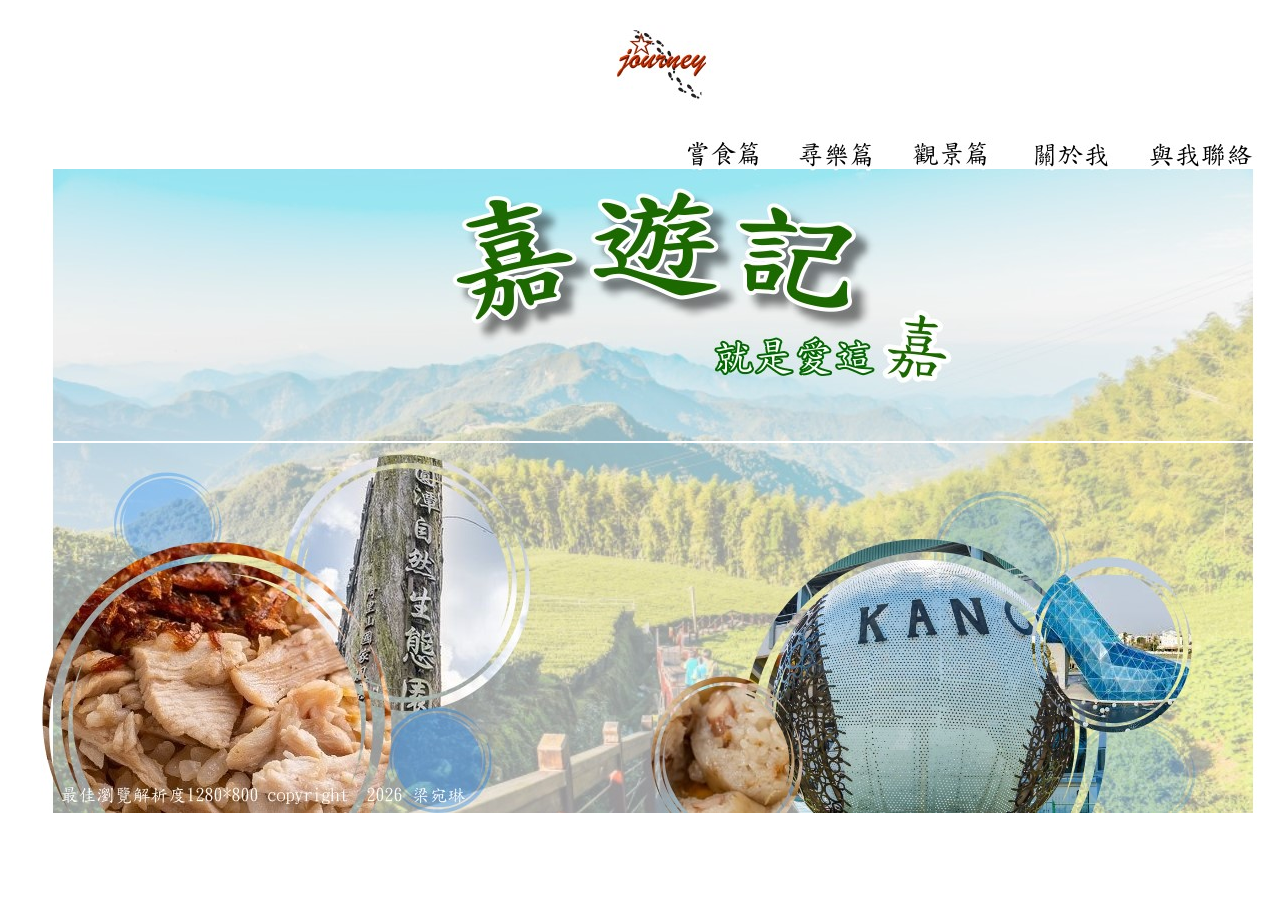
<file: index.html>
<!DOCTYPE html PUBLIC "-//W3C//DTD XHTML 1.0 Transitional//EN" "http://www.w3.org/TR/xhtml1/DTD/xhtml1-transitional.dtd">
<html xmlns="http://www.w3.org/1999/xhtml">
<head>
<meta http-equiv="Content-Type" content="text/html; charset=utf-8" />
<title>嘉遊記</title>
</head>

<body>
<table width="200" border="0" align="center" cellspacing="0">
  <tr>
    <td><img src="images/318008 (1)_1.jpg" width="1280" height="158" usemap="#Map" border="0" /></td>
  </tr>
</table>
<table width="200" border="0" align="center" cellspacing="0">
  <tr> </tr>
  <tr>
    <td><img src="images/318008 (1)_2.jpg" width="1280" height="272" /></td>
  </tr>
  <tr>
    <td><img src="images/318008 (1)_3.jpg" width="1280" height="370" /></td>
  </tr>
</table>                                    

<map name="Map" id="Map">
  <area shape="rect" coords="675,123,764,161" href="main.html" />
  <area shape="rect" coords="779,123,876,161" href="two.html" />
  <area shape="rect" coords="898,123,989,160" href="three.html" />
  <area shape="rect" coords="1008,122,1117,159" href="aboutme.html" />
  <area shape="rect" coords="1132,123,1254,158" href="contact.html" />
</map>
</body>
</html>
</file>
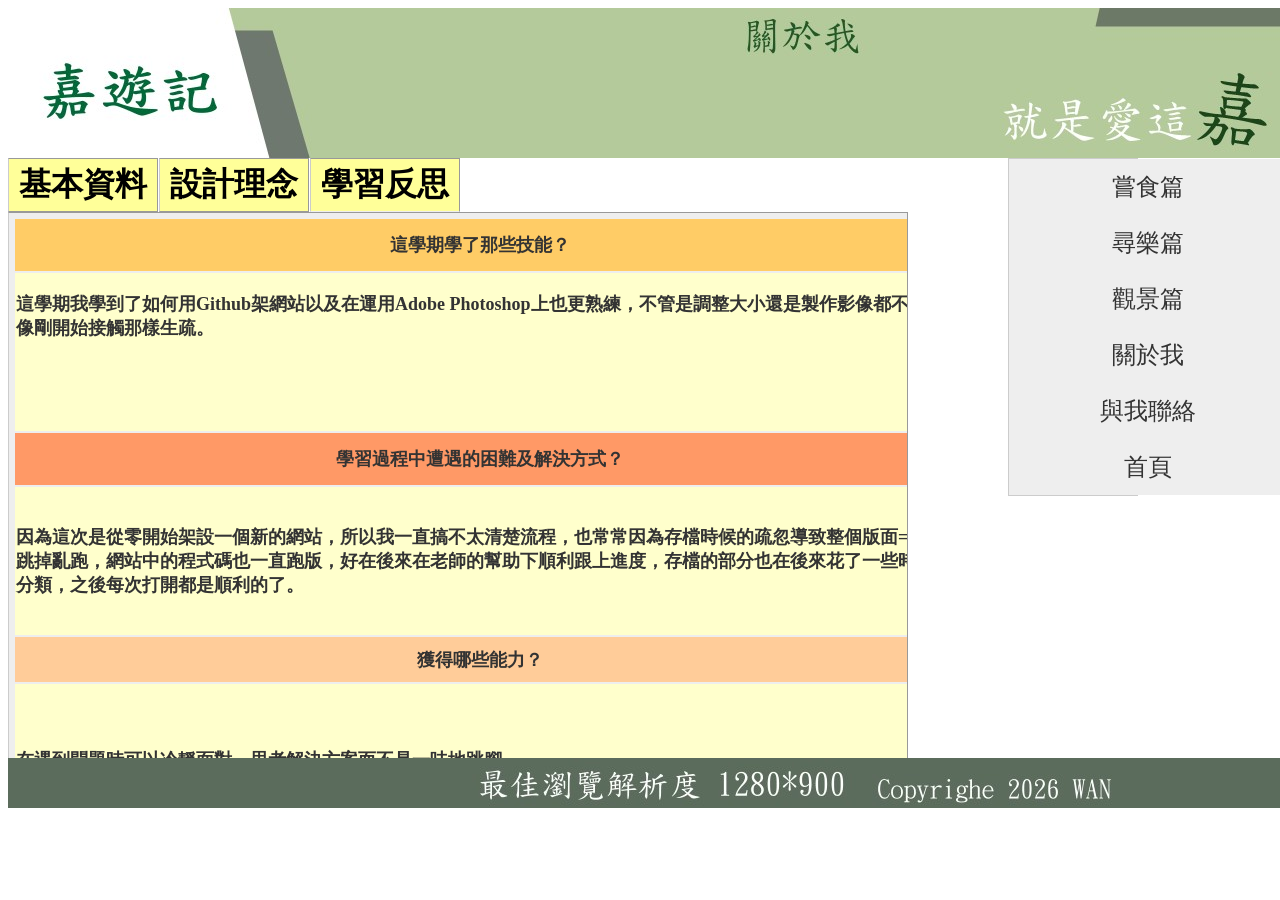
<file: aboutme.html>
<!DOCTYPE html PUBLIC "-//W3C//DTD XHTML 1.0 Transitional//EN" "http://www.w3.org/TR/xhtml1/DTD/xhtml1-transitional.dtd">
<html xmlns="http://www.w3.org/1999/xhtml">
<head>
<meta http-equiv="Content-Type" content="text/html; charset=utf-8" />
<title>嘉遊記</title>
<style type="text/css">
#container {
	height: 800px;
	width: 1280px;
	margin-right: auto;
	margin-left: auto;
}
#header {
	height: 150px;
	width: 1280px;
}
#article {
	float: left;
	height: 600px;
	width: 1000px;
}
#article {
	float: left;
	height: 600px;
	width: 1000px;
	overflow: auto;
}
#item {
	float: right;
	height: 600px;
	width: 280px;
}
#footer {
	height: 50px;
	width: 1280px;
}
#footer {
	float: left;
	height: 50px;
	width: 1280px;
}
#container #article table {
	color: #FFF;
}
#container #article table tr td {
	color: #333;
	font-size: 18px;
	font-weight: bold;
}
#container #article table tr td p {
	font-weight: bold;
}
</style>
<link href="SpryAssets/SpryMenuBarVertical.css" rel="stylesheet" type="text/css" />
<link href="SpryAssets/SpryTabbedPanels.css" rel="stylesheet" type="text/css" />
<script src="SpryAssets/SpryMenuBar.js" type="text/javascript"></script>
<script src="SpryAssets/SpryTabbedPanels.js" type="text/javascript"></script>
</head>

<body>
<div id="container">
  <div id="header"><img src="images/BANNER-4.jpg" width="1280" height="150" /></div>
  <div id="article">
    <div id="TabbedPanels1" class="TabbedPanels">
      <ul class="TabbedPanelsTabGroup">
        <li class="TabbedPanelsTab" tabindex="0">        基本資料</li>
        <li class="TabbedPanelsTab" tabindex="0">設計理念</li>
        <li class="TabbedPanelsTab" tabindex="0">學習反思</li>
      </ul>
      <div class="TabbedPanelsContentGroup">
        <div class="TabbedPanelsContent">
          <table width="939" height="631" border="0">
            <tr>
              <td width="568" rowspan="4" bgcolor="#FFFFCC"><img src="images/57.jpg" width="300" height="366" alt="57" /></td>
              <td width="361" height="59" align="center" bgcolor="#FFCC66">個人資料</td>
            </tr>
            <tr>
              <td height="259" bgcolor="#FFFFCC"><p><strong>姓名：梁宛琳</strong><strong> </strong><br />
                <strong>性別：女</strong><strong> </strong><br />
                <strong>就讀學校：國立華南高商</strong><strong> </strong><br />
                <strong>科別：資料處理</strong><strong> </strong><br />
                <strong>電話：</strong><strong>0985----471</strong><br />
              <strong>E-Mail</strong><strong>：</strong><strong>11318008@gm.hnvs.cy.edu.tw</strong></p></td>
            </tr>
            <tr>
              <td height="48" align="center" bgcolor="#FFCC99">經歷</td>
            </tr>
            <tr>
              <td height="248" bgcolor="#FFFFCC"><p><strong>高一：</strong><br />
                  <strong>輔導股長</strong><strong> </strong><br />
                  <strong>數學小老師</strong><strong> </strong><br />
                  <strong>藝術小老師</strong><strong> </strong><br />
                  <strong>國文小老師</strong><strong> </strong><br />
                  <strong>高二：</strong><strong> </strong><br />
                  <strong>衛生股長</strong><strong> </strong><br />
                  <strong>多媒體小老師</strong><strong> </strong><br />
              <strong>攝影社社長</strong><strong> </strong></p></td>
            </tr>
          </table>
        </div>
        <table width="926" height="358" border="0">
          <tr>
            <td width="920" height="51" align="center" bgcolor="#FFCC66">理念</td>
          </tr>
          <tr>
            <td height="301" bgcolor="#FFFFCC"><p>我的設計理念是來自於我的記憶，因為自己就是嘉義人，因此透過網頁設計的選修課程來介紹自己的家鄉。 </p>
            <p>在美食、景點、遊樂三個方向下手，介紹我這個在地人所推薦的景物，從嘉義必吃的雞肉飯，再到棒球的發源地嘉義市立棒球場，以及嘉義獨有的阿里山景點，每一樁一件都是我自己感興趣的。 </p>
            <p>希望藉著這份網站能夠讓更多人瞭解嘉義的特色、文化，從而來這旅遊一趟。</p></td>
          </tr>
        </table>
        <div class="TabbedPanelsContent">
          <table width="934" height="594" border="0">
            <tr>
              <td width="928" height="50" align="center" bgcolor="#FFCC66">這學期學了那些技能？</td>
            </tr>
            <tr>
              <td height="142" bgcolor="#FFFFCC"><p>這學期我學到了如何用Github架網站以及在運用Adobe Photoshop上也更熟練，不管是調整大小還是製作影像都不再像剛開始接觸那樣生疏。 </p><h1>&nbsp;</h1></td>
            </tr>
            <tr>
              <td height="50" align="center" bgcolor="#FF9966">學習過程中遭遇的困難及解決方式？</td>
            </tr>
            <tr>
              <td height="146" bgcolor="#FFFFCC">因為這次是從零開始架設一個新的網站，所以我一直搞不太清楚流程，也常常因為存檔時候的疏忽導致整個版面=都跳掉亂跑，網站中的程式碼也一直跑版，好在後來在老師的幫助下順利跟上進度，存檔的部分也在後來花了一些時間分類，之後每次打開都是順利的了。</td>
            </tr>
            <tr>
              <td height="43" align="center" bgcolor="#FFCC99">獲得哪些能力？</td>
            </tr>
            <tr>
              <td height="149" bgcolor="#FFFFCC">在遇到問題時可以冷靜面對，思考解決方案而不是一味地跳腳。</td>
            </tr>
          </table>
        </div>
      </div>
    </div>
  </div>
  <div id="item">
  <ul id="MenuBar1" class="MenuBarVertical">
      <li><a href="main.html">嘗食篇</a></li>
<li><a href="two.html">尋樂篇</a></li>
      <li><a href="three.html">觀景篇</a>      </li>
      <li><a href="aboutme.html">關於我</a></li>
      <li><a href="contact.html">與我聯絡</a></li>
      <li><a href="index.html">首頁</a></li>
    </ul>
  </div>
  <div id="footer"><img src="images/FOOTER.jpg" width="1280" height="50" /></div>
</div>
<script type="text/javascript">
var MenuBar1 = new Spry.Widget.MenuBar("MenuBar1", {imgRight:"SpryAssets/SpryMenuBarRightHover.gif"});
var TabbedPanels1 = new Spry.Widget.TabbedPanels("TabbedPanels1", {defaultTab:2});
</script>
</body>
</html>
</file>
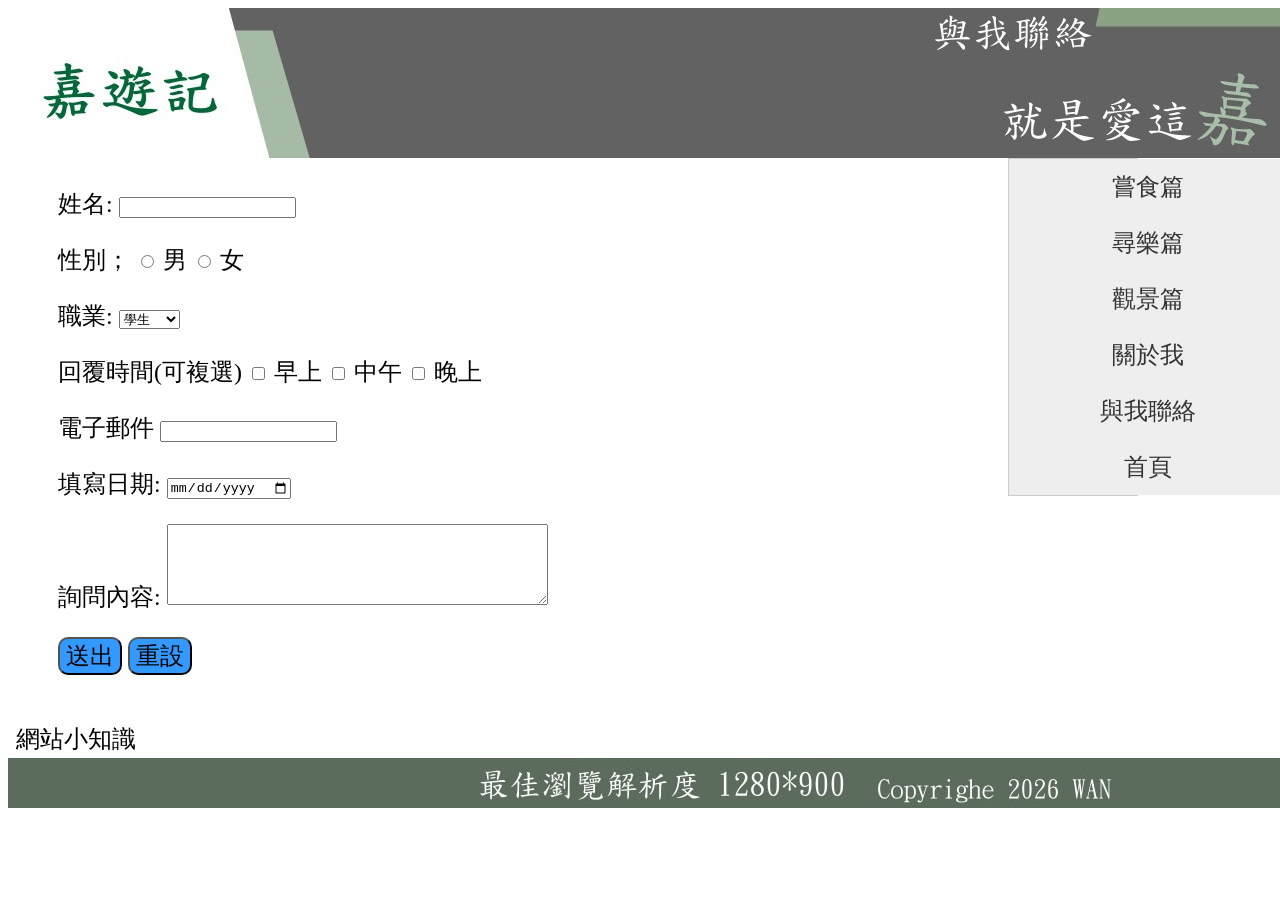
<file: contact.html>
<!DOCTYPE html PUBLIC "-//W3C//DTD XHTML 1.0 Transitional//EN" "http://www.w3.org/TR/xhtml1/DTD/xhtml1-transitional.dtd">
<html xmlns="http://www.w3.org/1999/xhtml">
<head>
<meta http-equiv="Content-Type" content="text/html; charset=utf-8" />
<title>嘉遊記</title>
<style type="text/css">
#container {
	height: 800px;
	width: 1280px;
	margin-right: auto;
	margin-left: auto;
}
#header {
	height: 150px;
	width: 1280px;
}
#article {
	float: left;
	height: 600px;
	width: 1000px;
}
#article {
	float: left;
	height: 600px;
	width: 1000px;
	overflow: auto;
}
#item {
	float: right;
	height: 600px;
	width: 280px;
}
#footer {
	height: 50px;
	width: 1280px;
}
#footer {
	float: left;
	height: 50px;
	width: 1280px;
}
.form1{
	border-radius:5;
	font-size:24px;
	margin-top:30px;
	margin-left:50px;
	}
 

.button{
	border-radius:10px;
	font-size:24px;
	background-color:#39F;
}
</style>
<link href="SpryAssets/SpryMenuBarVertical.css" rel="stylesheet" type="text/css" />
<script src="SpryAssets/SpryMenuBar.js" type="text/javascript"></script>
</head>

<body>
<div id="container">
  <div id="header"><img src="images/BANNER-5.jpg" width="1280" height="150" /></div>
  <div id="article">
    <form id="form1" name="form1" method="post" action="" class="form1">
      <p>姓名:
        <label for="textfield"></label>
        <input type="text" name="name" id="textfield" />
      </p>
      <p>性別；
        <input type="radio" name="Man" id="radio" value="radio" />
        男
        <label for="Man"></label>
        <input type="radio" name="Woman" id="radio2" value="radio2" />
        <label for="Woman"></label>
      女</p>
      <p>職業:
        <label for="career"></label>
        <select name="career" id="career">
          <option selected="selected">學生</option>
          <option>商業</option>
          <option>工業</option>
          <option>服務業</option>
          <option>軍公教</option>
        </select>
      </p>
      <p>回覆時間(可複選)
        <input type="checkbox" name="time1" id="time1" />
        <label for="time1"></label>
      早上
      <input type="checkbox" name="time2" id="time2" />
      <label for="time2"></label>
      中午
      <input type="checkbox" name="time3" id="time3" />
      <label for="time3"></label>
      晚上</p>
      <p>電子郵件
  <label for="E-mail"></label>
        <input type="text" name="E-mail" id="E-mail" />
      </p>
      <p>填寫日期:
        <label for="dt"></label>
        <input type="date" name="dt" id="dt" />
      </p>
      <p>詢問內容:
        <label for="textfield2"></label>
        <label for="question"></label>
        <textarea name="question" id="question" cols="45" rows="5"></textarea>
      </p>
      <p>
        <input type="submit" name="button" id="button" value="送出" class="button" />
        <input type="reset" name="button2" id="button2" value="重設" class="button" />
        <br />
      </p>
    </form>
    <iframe src="test.html" width="900" height="400" frameborder="0" scrolling="no"></iframe>
  </div>
  <div id="item">
    <ul id="MenuBar1" class="MenuBarVertical">
      <li><a href="main.html">嘗食篇</a></li>
<li><a href="two.html">尋樂篇</a></li>
      <li><a href="three.html">觀景篇</a>      </li>
      <li><a href="aboutme.html">關於我</a></li>
      <li><a href="contact.html">與我聯絡</a></li>
       <li><a href="index.html">首頁</a></li>
    </ul>
  </div>
  <div id="footer"><img src="images/FOOTER.jpg" width="1280" height="50" /></div>
</div>
<script type="text/javascript">
var MenuBar1 = new Spry.Widget.MenuBar("MenuBar1", {imgRight:"SpryAssets/SpryMenuBarRightHover.gif"});
</script>
</body>
</html>
</file>
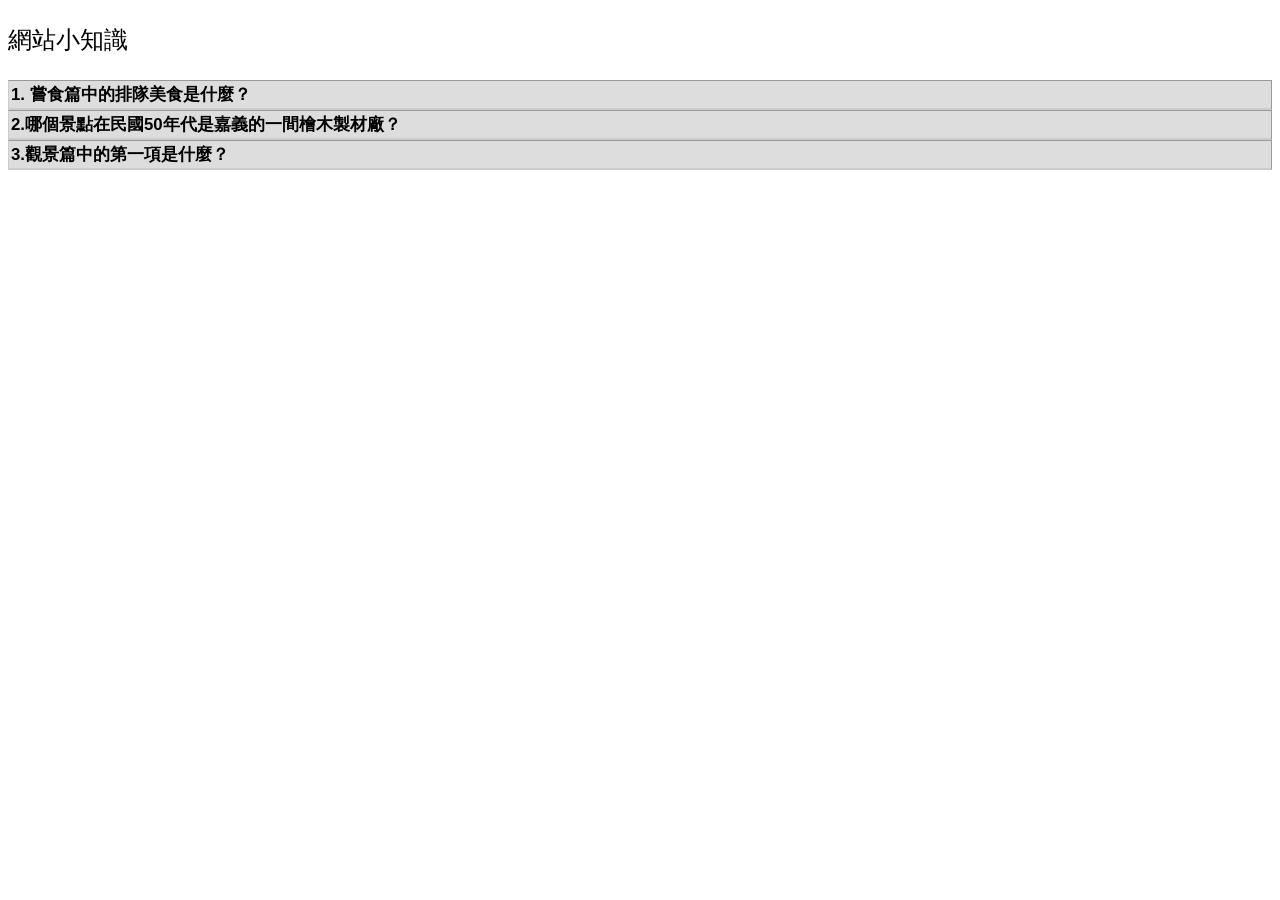
<file: test.html>
<!DOCTYPE html PUBLIC "-//W3C//DTD XHTML 1.0 Transitional//EN" "http://www.w3.org/TR/xhtml1/DTD/xhtml1-transitional.dtd">
<html xmlns="http://www.w3.org/1999/xhtml">
<head>
<meta http-equiv="Content-Type" content="text/html; charset=utf-8" />
<title>無標題文件</title>
<script src="SpryAssets/SpryCollapsiblePanel.js" type="text/javascript"></script>
<link href="SpryAssets/SpryCollapsiblePanel.css" rel="stylesheet" type="text/css" />
<style type="text/css">
body,td,th {
	font-size: 24px;
}
</style>
</head>

<body>
<p>網站小知識</p>
<div id="CollapsiblePanel1" class="CollapsiblePanel">
  <div class="CollapsiblePanelTab" tabindex="0">1. 嘗食篇中的排隊美食是什麼？</div>
  <div class="CollapsiblePanelContent">雞肉飯</div>
</div>
<div id="CollapsiblePanel2" class="CollapsiblePanel">
  <div class="CollapsiblePanelTab" tabindex="0">2.哪個景點在民國50年代是嘉義的一間檜木製材廠？</div>
  <div class="CollapsiblePanelContent">愛木村</div>
</div>
<div id="CollapsiblePanel3" class="CollapsiblePanel">
  <div class="CollapsiblePanelTab" tabindex="0">3.觀景篇中的第一項是什麼？</div>
  <div class="CollapsiblePanelContent">嘉義市立棒球場</div>
</div>
<script type="text/javascript">
var CollapsiblePanel1 = new Spry.Widget.CollapsiblePanel("CollapsiblePanel1", {contentIsOpen:false});
var CollapsiblePanel2 = new Spry.Widget.CollapsiblePanel("CollapsiblePanel2", {contentIsOpen:false});
var CollapsiblePanel3 = new Spry.Widget.CollapsiblePanel("CollapsiblePanel3", {contentIsOpen:false});
</script>
</body>
</html>
</file>
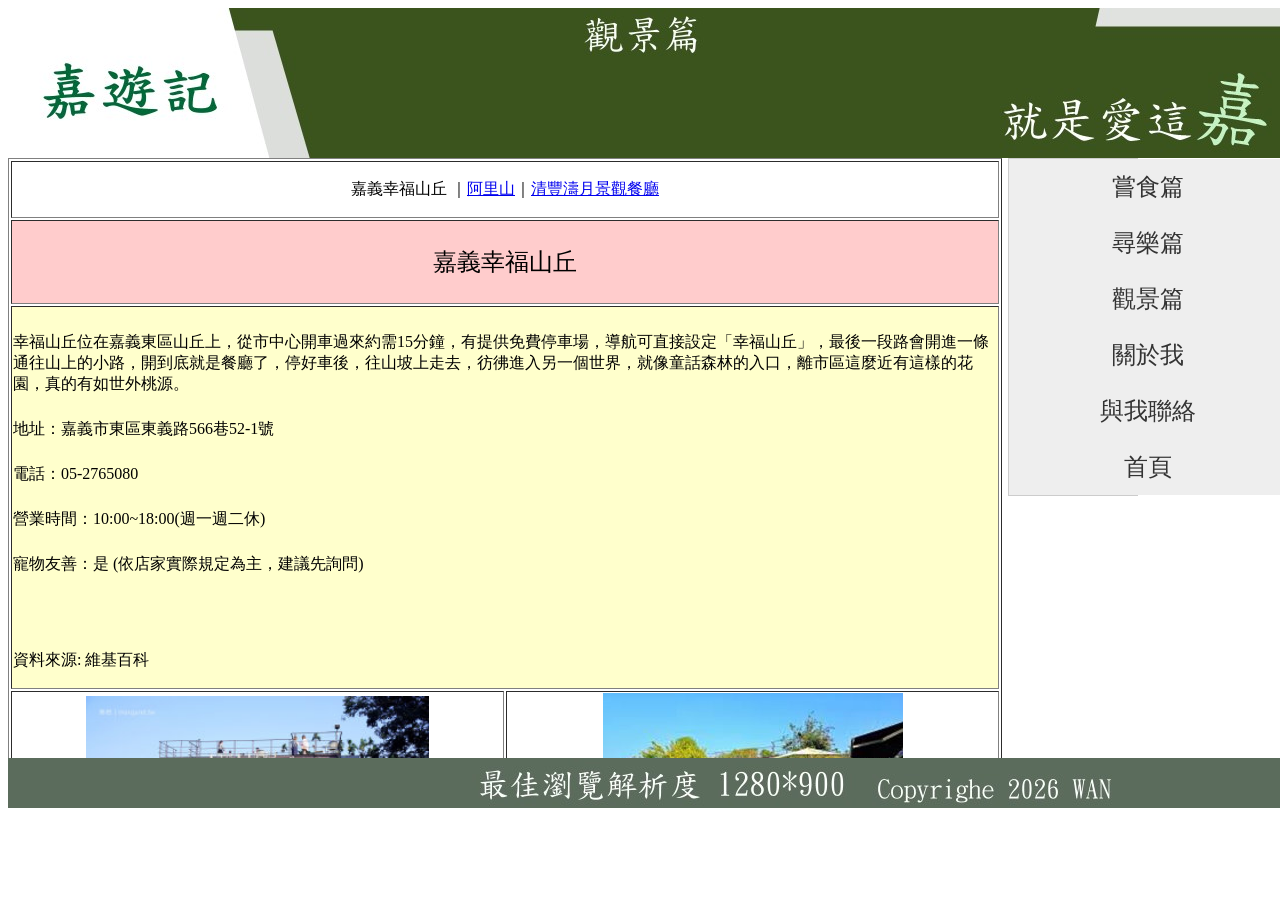
<file: three.html>
<!DOCTYPE html PUBLIC "-//W3C//DTD XHTML 1.0 Transitional//EN" "http://www.w3.org/TR/xhtml1/DTD/xhtml1-transitional.dtd">
<html xmlns="http://www.w3.org/1999/xhtml">
<head>
<meta http-equiv="Content-Type" content="text/html; charset=utf-8" />
<title>嘉遊記</title>
<style type="text/css">
#container {
	height: 800px;
	width: 1280px;
	margin-right: auto;
	margin-left: auto;
}
#header {
	height: 150px;
	width: 1280px;
}
#article {
	float: left;
	height: 600px;
	width: 1000px;
}
#article {
	float: left;
	height: 600px;
	width: 1000px;
	overflow: auto;
}
#item {
	float: right;
	height: 600px;
	width: 280px;
}
#footer {
	height: 50px;
	width: 1280px;
}
#footer {
	float: left;
	height: 50px;
	width: 1280px;
}
.apple {
	font-size: 36px;
}
.apple {
	font-size: 24px;
}
.apple {
	font-size: 24px;
	color: #FFC;
}
.EGG {
	font-size: 16px;
}
.EGG {
	font-size: 16px;
}
.EGG {
	font-size: 18px;
}
#container #article table tr td .apple .apple .EGG .EGG {
	font-size: 16px;
}
#container #article table tr td .apple .EGG .apple .EGG {
	font-size: 16px;
}
#container #article table tr td .apple .EGG .EGG .apple {
	font-size: 14px;
}
#container #article table tr td .apple .EGG .EGG .apple {
	font-size: 16px;
}
#container #article table tr td .EGG {
	font-size: 18px;
}
.apple {
	color: #000;
}
</style>
<link href="SpryAssets/SpryMenuBarVertical.css" rel="stylesheet" type="text/css" />
<script src="SpryAssets/SpryMenuBar.js" type="text/javascript"></script>
<script src="SpryAssets/SpryEffects.js" type="text/javascript"></script>
<script type="text/javascript">
function MM_openBrWindow(theURL,winName,features) { //v2.0
  window.open(theURL,winName,features);
}
function MM_effectAppearFade(targetElement, duration, from, to, toggle)
{
	Spry.Effect.DoFade(targetElement, {duration: duration, from: from, to: to, toggle: toggle});
}
</script>
</head>

<body>
<div id="container">
  <div id="header"><img src="images/BANNER-3.jpg" width="1280" height="150" /></div>
  <div id="article">
    <table width="994" height="794" border="1">
      <tr>
        <td height="36" colspan="2" align="center" valign="middle"><p><a name="top" id="top"></a>嘉義幸福山丘 ｜<a href="@A01">阿里山</a>｜<a href="#A02">清豐濤月景觀餐廳</a></p></td>
      </tr>
      <tr>
        <td colspan="2" align="center" bgcolor="#FFCCCC"><p class="apple">嘉義幸福山丘 </p></td>
      </tr>
      <tr>
        <td colspan="2" bgcolor="#FFFFCC"><p class="apple"><span class="apple"> <span class="EGG"><span class="EGG">幸福山丘位在嘉義東區山丘上，從市中心開車過來約需15分鐘，有提供免費停車場，導航可直接設定「幸福山丘」，最後一段路會開進一條通往山上的小路，開到底就是餐廳了，停好車後，往山坡上走去，彷彿進入另一個世界，就像童話森林的入口，離市區這麼近有這樣的花園，真的有如世外桃源。 </span></span></span></p>
          <p class="apple"><span class="EGG"><span class="apple"><span class="EGG">地址：嘉義市東區東義路566巷52-1號 </span></span></span></p>
          <p class="apple"><span class="EGG"><span class="EGG"><span class="apple">電話：05-2765080</span></span></span></p>
          <p class="apple"><span class="EGG"><span class="EGG"><span class="apple">營業時間：10:00~18:00(週一週二休)</span></span></span></p>
        <p class="apple"><span class="EGG"><span class="EGG"><span class="apple">寵物友善：是 (依店家實際規定為主，建議先詢問)</span></span></span></p>
        <p class="apple">&nbsp;</p>
        <p>資料來源: 維基百科 </p></td>
      </tr>
      <tr>
        <td width="489" align="center" onfocus="MM_openBrWindow('images/幸福1S5(1).jpg','','')"><img src="images/幸福1S5(1).jpg" alt="2222" width="343" height="220" onclick="MM_openBrWindow('images/nEO_IMG_DSC05780-5.jpg','','width=800,height=600');MM_effectAppearFade(this, 1000, 50, 100, false)" /></td>
        <td width="489" align="center"><img src="images/幸福2S(1).jpg" alt="222222" width="300" height="225" onclick="MM_openBrWindow('images/幸福2Bjpg.jpg','','width=800,height=600');MM_effectAppearFade(this, 1000, 50, 100, false)" /></td>
      </tr>
      <tr>
        <td colspan="2" align="center" bgcolor="#CCFFFF"><p class="apple"><a name="A01" id="A01"></a>阿里山 </p></td>
      </tr>
      <tr>
        <td colspan="2" bgcolor="#CCCCFF"><p class="EGG">阿里山國家風景區是由交通部觀光署規劃與管理的一座國家級風景特定區，位於臺灣嘉義縣東部，2001年成立，面積達41,520公頃，其範圍涵蓋阿里山鄉以及附近的番路鄉、竹崎鄉和梅山鄉一帶的各知名風景區，依地理人文特色可將其區分為「阿里山公路沿線」、「西北廊道地區」及「鄒族文化部落」等三大遊憩系統，其中由林業及自然保育署經營管理的阿里山國家森林遊樂區為其核心旅遊景點。阿里山實際上並不是一座山的名稱，而是特定範圍的統稱。地理上屬於阿里山山脈主山脈的一個區域，東鄰玉山山脈，北接雪山山脈。 </p>
          <p class="EGG">&nbsp;</p>
        <p>資料來源: 維基百科 </p></td>
      </tr>
      <tr>
        <td align="center"><img src="images/阿1S(1).jpg" alt="212413" width="300" height="169" onclick="MM_effectAppearFade(this, 1000, 50, 100, false);MM_openBrWindow('images/阿1B.jpg','','width=800,height=600')" /></td>
        <td align="center"><img src="images/阿里山S.jfif.jpg" alt="44242" width="299" height="173" onclick="MM_effectAppearFade(this, 1000, 50, 100, false);MM_openBrWindow('images/阿里山.jfif.jpg','','width=800,height=600')" /></td>
      </tr>
      <tr>
        <td colspan="2" align="center" bgcolor="#FFFFCC"><p class="apple"><a name="A02" id="A02"></a>清豐濤月景觀餐廳 </p></td>
      </tr>
      <tr>
        <td colspan="2" bgcolor="#FFCCFF"><p class="EGG">位於嘉義仁義潭至高點的「清豐濤月景觀餐廳」，擁有千坪庭院景觀，是俯覽仁義潭悠美風光最佳選擇。源自一個七年級女生的夢想，從國立高雄餐旅學校的畢業後，放棄五星級餐廳的高薪，回到嘉義把一片山林變成美食天地，打造從無到有的特色景觀餐廳。園區寬廣，分別有清豐與濤月兩館提供特色餐飲，清豐濤月把對美食的熱愛，用專業與對待家人的方式呈現給來的每位朋友。從火鍋系列到家傳飄香煲系列，還推出漢方御品砂鍋系列，日式田園板燒、日式和風壽喜燒，套餐均附白飯、飲料、甜點、酵素。深受老饕、愛養生與蔬食素食朋友的喜愛。 </p>
          <p class="EGG">地點：嘉義縣番路鄉內甕村凸湖5-3號（鄰近仁義潭水庫，位於至高點）。 <br />
        營業時間：11:00 - 21:00（每週二公休，供餐至 20:00）。預約與低消</p>
        <p class="EGG">&nbsp;</p>
        <p>資料來源 :維基百科<a href="#top"> top</a></p></td>
      </tr>
      <tr>
        <td height="69" align="center"><img src="images/龍1 -S_1.jpg" alt="44254254" width="349" height="178" onclick="MM_effectAppearFade(this, 1000, 50, 100, false);MM_openBrWindow('images/龍1 -_1.jpg','','width=800,height=600')" /></td>
        <td align="center"><img src="images/龍2S.jpg" alt="552" width="311" height="202" onclick="MM_effectAppearFade(this, 1000, 50, 100, false);MM_openBrWindow('images/龍2.jpg','','width=800,height=600')" /></td>
      </tr>
    </table>
  </div>
  <div id="item">
    <ul id="MenuBar1" class="MenuBarVertical">
      <li><a href="main.html">嘗食篇</a></li>
<li><a href="two.html">尋樂篇</a></li>
      <li><a href="three.html">觀景篇</a>      </li>
      <li><a href="aboutme.html">關於我</a></li>
      <li><a href="contact.html">與我聯絡</a></li>
      <li><a href="index.html">首頁</a></li>
  </ul></div>
  <div id="footer"><img src="images/FOOTER.jpg" width="1280" height="50" /></div>
</div>
<script type="text/javascript">
var MenuBar1 = new Spry.Widget.MenuBar("MenuBar1", {imgRight:"SpryAssets/SpryMenuBarRightHover.gif"});
</script>
</body>
</html>
</file>
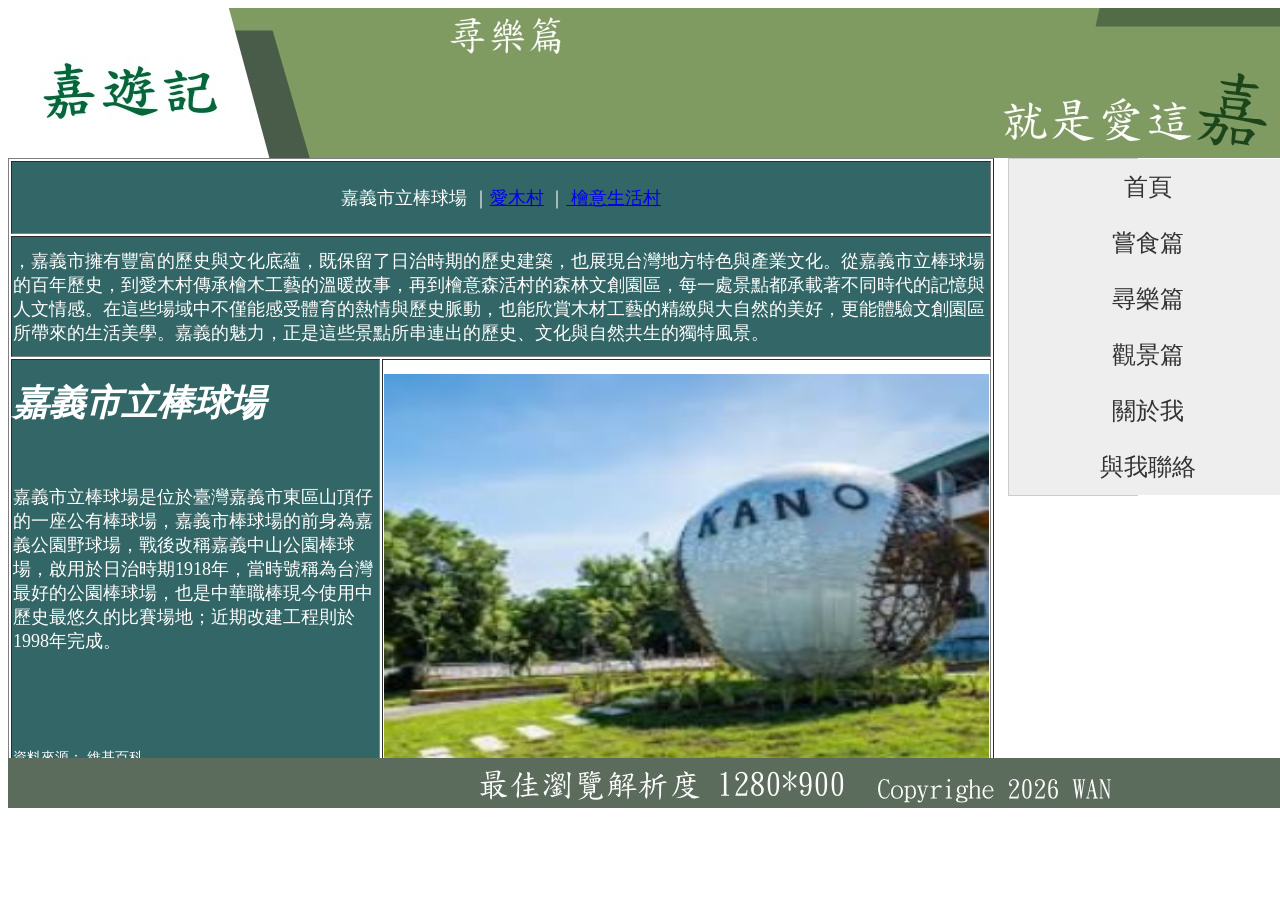
<file: two.html>
<!DOCTYPE html PUBLIC "-//W3C//DTD XHTML 1.0 Transitional//EN" "http://www.w3.org/TR/xhtml1/DTD/xhtml1-transitional.dtd">
<html xmlns="http://www.w3.org/1999/xhtml">
<head>
<meta http-equiv="Content-Type" content="text/html; charset=utf-8" />
<title>嘉遊記</title>
<style type="text/css">
#container {
	height: 800px;
	width: 1280px;
	margin-right: auto;
	margin-left: auto;
}
#header {
	height: 150px;
	width: 1280px;
}
#article {
	float: left;
	height: 600px;
	width: 1000px;
	overflow: auto;
}
#article {
	float: left;
	height: 600px;
	width: 1000px;
	font-family: "Times New Roman", Times, serif;
	color: #FFF;
}
#item {
	float: right;
	height: 600px;
	width: 280px;
}
#footer {
	height: 50px;
	width: 1280px;
}
#footer {
	float: left;
	height: 50px;
	width: 1280px;
}
#container #article table tr td p strong {
	font-size: 36px;
}
#container #article table tr td {
	color: #FFF;
	font-size: 18px;
	font-family: "Times New Roman", Times, serif;
}
</style>
<link href="SpryAssets/SpryMenuBarVertical.css" rel="stylesheet" type="text/css" />
<script src="SpryAssets/SpryMenuBar.js" type="text/javascript"></script>
</head>

<body>
<div id="container">
  <div id="header"><img src="images/BANNER-2.jpg" width="1280" height="150" /></div>
  <div id="article">
    <table width="986" height="1381" border="1">
      <tr>
        <td height="69" colspan="2" align="center" bgcolor="#336666">嘉義市立棒球場 ｜<a name="anchor3" id="anchor3"></a><a href="#anchor2">愛木村</a> ｜<a name="anchor4" id="anchor4"></a><a href="#anchor"> 檜意生活村</a></td>
      </tr>
      <tr>
        <td height="117" colspan="2" bgcolor="#336666" style="text-align: left; font-family: '標楷體'; font-size: 18px;"> ，嘉義市擁有豐富的歷史與文化底蘊，既保留了日治時期的歷史建築，也展現台灣地方特色與產業文化。從嘉義市立棒球場的百年歷史，到愛木村傳承檜木工藝的溫暖故事，再到檜意森活村的森林文創園區，每一處景點都承載著不同時代的記憶與人文情感。在這些場域中不僅能感受體育的熱情與歷史脈動，也能欣賞木材工藝的精緻與大自然的美好，更能體驗文創園區所帶來的生活美學。嘉義的魅力，正是這些景點所串連出的歷史、文化與自然共生的獨特風景。</td>
      </tr>
      <tr>
        <td width="432" height="373" align="left" bgcolor="#336666"><p><strong style="font-family: '標楷體'; font-size: 36px; font-style: italic; font-weight: bold; color: #FFF;">嘉義市立棒球場</strong></p>
          <p>&nbsp;</p>
          <p><strong> </strong>嘉義市立棒球場是位於臺灣嘉義市東區山頂仔的一座公有棒球場，嘉義市棒球場的前身為嘉義公園野球場，戰後改稱嘉義中山公園棒球場，啟用於日治時期1918年，當時號稱為台灣最好的公園棒球場，也是中華職棒現今使用中歷史最悠久的比賽場地；近期改建工程則於1998年完成。</p>
          <p></p>
          <p>&nbsp;</p>
          <p>&nbsp;</p>
        <p><span class="MenuBarVertical" style="font-size: 14px; font-family: '標楷體';">資料來源： 維基百科</span></p></td>
        <td width="538" bgcolor="#FFFFFF"><img src="images/11.jpg" alt="11" width="605" height="398" class="transition" /></td>
      </tr>
      <tr>
        <td height="403" bgcolor="#336666"><p><strong><a name="anchor2" id="anchor2"></a>愛木村</strong>          </p>
          <p>&nbsp;</p>
          <p><strong></strong>愛木村在民國50年代是嘉義的一間檜木製材廠，曾經參與台灣經濟起飛的繁榮，也走過風雨飄搖，景氣不振的年代，50年的歲月，不管晴天、陰天、順境或逆境，依舊每天做著同樣的事。 </p>
          <p><br />
            因為愛這片土地，愛手中每塊木料自然的溫度，愛這份大自然所賦予的使命工作，所以歡喜也甘願，投入所有的感情與時間，在這條路上努力，為大家創造一個有木有溫暖的生活。        </p>
          <p>&nbsp;</p>
        <p><span class="MenuBarVertical" style="font-size: 14px; font-family: '標楷體';">資料來源： 愛木村官網</span><a href="#anchor3">   top</a></p></td>
        <td><img src="images/22.png" alt="2" width="592" height="399" class="transition" /></td>
      </tr>
      <tr>
        <td bgcolor="#336666"><p><strong><a name="anchor" id="anchor"></a>檜意森活村</strong></p>
          <p>&nbsp;</p>
          <p>&nbsp;</p>
        <p>檜意森活村位於臺灣嘉義市東區，是臺灣第一座以森林為主題的文創園區，園區內以日治時代的檜町，現共和路與林森東路間的29棟歷史建築「嘉義市共和路與北門街林管處國有宿眷舍」以及市定古蹟「嘉義營林俱樂部」構成。占地約3.4公頃，並在忠孝路與林森東路路口設有「農業精品館」。</p>
        <p>&nbsp;</p>
        <p>&nbsp;</p>
        <p><span class="MenuBarVertical" style="font-size: 14px; font-family: '標楷體';">資料來源： 維基百科</span> <a href="#anchor4">top</a></p></td>
        <td><img src="images/33 - 複製.png" alt="3" width="592" height="359" class="transition" /></td>
      </tr>
    </table>
  </div>
  
  <div id="item"> <ul id="MenuBar1" class="MenuBarVertical">
  <li><a href="index.html">首頁</a></li>
      <li><a href="main.html">嘗食篇</a></li>
<li><a href="two.html">尋樂篇</a></li>
      <li><a href="three.html">觀景篇</a>      </li>
      <li><a href="aboutme.html">關於我</a></li>
      <li><a href="contact.html">與我聯絡</a></li>
  </ul>
  </div>
  <div id="footer"><img src="images/FOOTER.jpg" width="1280" height="50" /></div>
</div>
<script type="text/javascript">
var MenuBar1 = new Spry.Widget.MenuBar("MenuBar1", {imgRight:"SpryAssets/SpryMenuBarRightHover.gif"});
</script>
</body>
</html>
</file>
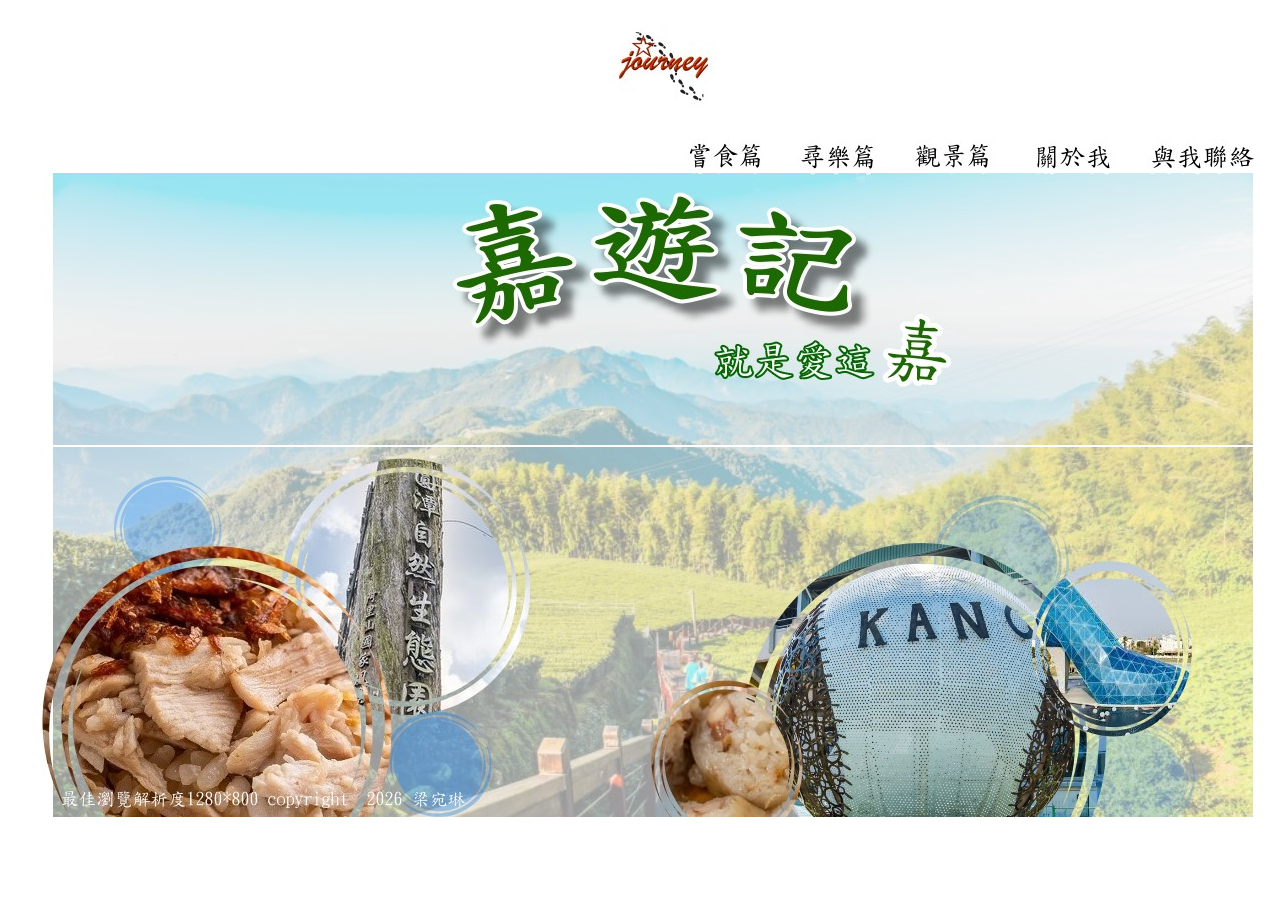
<file: Untitled-1.html>
<!DOCTYPE html PUBLIC "-//W3C//DTD XHTML 1.0 Transitional//EN" "http://www.w3.org/TR/xhtml1/DTD/xhtml1-transitional.dtd">
<html xmlns="http://www.w3.org/1999/xhtml">
<head>
<meta http-equiv="Content-Type" content="text/html; charset=utf-8" />
<title>嘉遊記</title>
</head>

<body>
<table width="200" border="0" align="center">
  <tr>
    <td><img src="images/318008 (1)_1.jpg" width="1280" height="158" /></td>
  </tr>
</table>
<table width="200" border="0" align="center" cellspacing="0">
  <tr> </tr>
  <tr>
    <td><img src="images/318008 (1)_2.jpg" width="1280" height="272" /></td>
  </tr>
  <tr>
    <td><img src="images/318008 (1)_3.jpg" width="1280" height="370" /></td>
  </tr>
</table>                                    
</body>
</html>
</file>
<file: SpryAssets/SpryMenuBarVertical.css>
@charset "UTF-8";

/* SpryMenuBarVertical.css - version 0.6 - Spry Pre-Release 1.6.1 */

/* Copyright (c) 2006. Adobe Systems Incorporated. All rights reserved. */

/*******************************************************************************

 LAYOUT INFORMATION: describes box model, positioning, z-order

 *******************************************************************************/

/* The outermost container of the Menu Bar, a fixed width box with no margin or padding */
ul.MenuBarVertical
{
	margin: 0;
	padding: 0;
	list-style-type: none;
	font-size: 100%;
	cursor: default;
	width: 8em;
}
/* Set the active Menu Bar with this class, currently setting z-index to accomodate IE rendering bug: http://therealcrisp.xs4all.nl/meuk/IE-zindexbug.html */
ul.MenuBarActive
{
	z-index: 1000;
}
/* Menu item containers, position children relative to this container and are same fixed width as parent */
ul.MenuBarVertical li
{
	margin: 0;
	padding: 0;
	list-style-type: none;
	font-size: 150%;
	position: relative;
	text-align: center;
	cursor: pointer;
	width: 11.6em;
}
/* Submenus should appear slightly overlapping to the right (95%) and up (-5%) with a higher z-index, but they are initially off the left side of the screen (-1000em) */
ul.MenuBarVertical ul
{
	margin: -5% 0 0 95%;
	padding: 0;
	list-style-type: none;
	font-size: 100%;
	position: absolute;
	z-index: 1020;
	cursor: default;
	width: 8.2em;
	left: -1000em;
	top: 0;
}
/* Submenu that is showing with class designation MenuBarSubmenuVisible, we set left to 0 so it comes onto the screen */
ul.MenuBarVertical ul.MenuBarSubmenuVisible
{
	left: 0;
}
/* Menu item containers are same fixed width as parent */
ul.MenuBarVertical ul li
{
	width: 8.2em;
}

/*******************************************************************************

 DESIGN INFORMATION: describes color scheme, borders, fonts

 *******************************************************************************/

/* Outermost menu container has borders on all sides */
ul.MenuBarVertical
{
	border: 1px solid #CCC;
}
/* Submenu containers have borders on all sides */
ul.MenuBarVertical ul
{
	border: 1px solid #CCC;
}
/* Menu items are a light gray block with padding and no text decoration */
ul.MenuBarVertical a
{
	display: block;
	cursor: pointer;
	background-color: #EEE;
	padding: 0.5em 0.75em;
	color: #333;
	text-decoration: none;
}
/* Menu items that have mouse over or focus have a blue background and white text */
ul.MenuBarVertical a:hover, ul.MenuBarVertical a:focus
{
	background-color: #33C;
	color: #FFF;
}
/* Menu items that are open with submenus are set to MenuBarItemHover with a blue background and white text */
ul.MenuBarVertical a.MenuBarItemHover, ul.MenuBarVertical a.MenuBarItemSubmenuHover, ul.MenuBarVertical a.MenuBarSubmenuVisible
{
	background-color: #33C;
	color: #FFF;
}

/*******************************************************************************

 SUBMENU INDICATION: styles if there is a submenu under a given menu item

 *******************************************************************************/

/* Menu items that have a submenu have the class designation MenuBarItemSubmenu and are set to use a background image positioned on the far left (95%) and centered vertically (50%) */
ul.MenuBarVertical a.MenuBarItemSubmenu
{
	background-image: url(SpryMenuBarRight.gif);
	background-repeat: no-repeat;
	background-position: 95% 50%;
}

/* Menu items that are open with submenus have the class designation MenuBarItemSubmenuHover and are set to use a "hover" background image positioned on the far left (95%) and centered vertically (50%) */
ul.MenuBarVertical a.MenuBarItemSubmenuHover
{
	background-image: url(SpryMenuBarRightHover.gif);
	background-repeat: no-repeat;
	background-position: 95% 50%;
}

/*******************************************************************************

 BROWSER HACKS: the hacks below should not be changed unless you are an expert

 *******************************************************************************/

/* HACK FOR IE: to make sure the sub menus show above form controls, we underlay each submenu with an iframe */
ul.MenuBarVertical iframe
{
	position: absolute;
	z-index: 1010;
	filter:alpha(opacity:0.1);
}
/* HACK FOR IE: to stabilize appearance of menu items; the slash in float is to keep IE 5.0 from parsing */
@media screen, projection
{
	ul.MenuBarVertical li.MenuBarItemIE
	{
		display: inline;
		f\loat: left;
		background: #FFF;
	}
}
</file>
<file: SpryAssets/SpryTabbedPanels.css>
@charset "UTF-8";

/* SpryTabbedPanels.css - version 0.6 - Spry Pre-Release 1.6.1 */

/* Copyright (c) 2006. Adobe Systems Incorporated. All rights reserved. */

/* Horizontal Tabbed Panels
 *
 * The default style for a TabbedPanels widget places all tab buttons
 * (left aligned) above the content panel.
 */

/* This is the selector for the main TabbedPanels container. For our
 * default style, this container does not contribute anything visually,
 * but it is floated left to make sure that any floating or clearing done
 * with any of its child elements are contained completely within the
 * TabbedPanels container, to minimize any impact or undesireable
 * interaction with other floated elements on the page that may be used
 * for layout.
 *
 * If you want to constrain the width of the TabbedPanels widget, set a
 * width on the TabbedPanels container. By default, the TabbedPanels widget
 * expands horizontally to fill up available space.
 *
 * The name of the class ("TabbedPanels") used in this selector is not
 * necessary to make the widget function. You can use any class name you
 * want to style the TabbedPanels container.
 */
.TabbedPanels {
	overflow: hidden;
	margin: 0px;
	padding: 0px;
	clear: none;
	width: 90%; /* IE Hack to force proper layout when preceded by a paragraph. (hasLayout Bug)*/
}

/* This is the selector for the TabGroup. The TabGroup container houses
 * all of the tab buttons for each tabbed panel in the widget. This container
 * does not contribute anything visually to the look of the widget for our
 * default style.
 *
 * The name of the class ("TabbedPanelsTabGroup") used in this selector is not
 * necessary to make the widget function. You can use any class name you
 * want to style the TabGroup container.
 */
.TabbedPanelsTabGroup {
	margin: 0px;
	padding: 0px;
}

/* This is the selector for the TabbedPanelsTab. This container houses
 * the title for the panel. This is also the tab "button" that the user clicks
 * on to activate the corresponding content panel so that it appears on top
 * of the other tabbed panels contained in the widget.
 *
 * For our default style, each tab is positioned relatively 1 pixel down from
 * where it wold normally render. This allows each tab to overlap the content
 * panel that renders below it. Each tab is rendered with a 1 pixel bottom
 * border that has a color that matches the top border of the current content
 * panel. This gives the appearance that the tab is being drawn behind the
 * content panel.
 *
 * The name of the class ("TabbedPanelsTab") used in this selector is not
 * necessary to make the widget function. You can use any class name you want
 * to style this tab container.
 */
.TabbedPanelsTab {
	top: 1px;
	float: left;
	padding: 4px 10px;
	margin: 0px 1px 0px 0px;
	background-color: #FFFF99;
	list-style: none;
	border-left: solid 1px #CCC;
	border-bottom: solid 1px #999;
	border-top: solid 1px #999;
	border-right: solid 1px #999;
	-moz-user-select: none;
	-khtml-user-select: none;
	cursor: pointer;
	font-family: sans-serif;
	font-size: 2em;
	font-weight: bold;
	color: #000;
}

/* This selector is an example of how to change the appearnce of a tab button
 * container as the mouse enters it. The class "TabbedPanelsTabHover" is
 * programatically added and removed from the tab element as the mouse enters
 * and exits the container.
 */
.TabbedPanelsTabHover {
	background-color: #CCC;
}

/* This selector is an example of how to change the appearance of a tab button
 * container after the user has clicked on it to activate a content panel.
 * The class "TabbedPanelsTabSelected" is programatically added and removed
 * from the tab element as the user clicks on the tab button containers in
 * the widget.
 *
 * As mentioned above, for our default style, tab buttons are positioned
 * 1 pixel down from where it would normally render. When the tab button is
 * selected, we change its bottom border to match the background color of the
 * content panel so that it looks like the tab is part of the content panel.
 */
.TabbedPanelsTabSelected {
	background-color: #FFFF99;
	border-bottom: 1px solid #EEE;
}

/* This selector is an example of how to make a link inside of a tab button
 * look like normal text. Users may want to use links inside of a tab button
 * so that when it gets focus, the text *inside* the tab button gets a focus
 * ring around it, instead of the focus ring around the entire tab.
 */
.TabbedPanelsTab a {
	color: black;
	text-decoration: none;
}

/* This is the selector for the ContentGroup. The ContentGroup container houses
 * all of the content panels for each tabbed panel in the widget. For our
 * default style, this container provides the background color and borders that
 * surround the content.
 *
 * The name of the class ("TabbedPanelsContentGroup") used in this selector is
 * not necessary to make the widget function. You can use any class name you
 * want to style the ContentGroup container.
 */
.TabbedPanelsContentGroup {
	clear: both;
	border-left: solid 1px #CCC;
	border-bottom: solid 1px #CCC;
	border-top: solid 1px #999;
	border-right: solid 1px #999;
	background-color: #EEE;
}

/* This is the selector for the Content panel. The Content panel holds the
 * content for a single tabbed panel. For our default style, this container
 * provides some padding, so that the content is not pushed up against the
 * widget borders.
 *
 * The name of the class ("TabbedPanelsContent") used in this selector is
 * not necessary to make the widget function. You can use any class name you
 * want to style the Content container.
 */
.TabbedPanelsContent {
	overflow: hidden;
	padding: 4px;
}

/* This selector is an example of how to change the appearnce of the currently
 * active container panel. The class "TabbedPanelsContentVisible" is
 * programatically added and removed from the content element as the panel
 * is activated/deactivated.
 */
.TabbedPanelsContentVisible {
	overflow: auto;
	z-index: auto;
}

/* Vertical Tabbed Panels
 *
 * The following rules override some of the default rules above so that the
 * TabbedPanels widget renders with its tab buttons along the left side of
 * the currently active content panel.
 *
 * With the rules defined below, the only change that will have to be made
 * to switch a horizontal tabbed panels widget to a vertical tabbed panels
 * widget, is to use the "VTabbedPanels" class on the top-level widget
 * container element, instead of "TabbedPanels".
 */

.VTabbedPanels {
	overflow: hidden;
	zoom: 1;
}

/* This selector floats the TabGroup so that the tab buttons it contains
 * render to the left of the active content panel. A border is drawn around
 * the group container to make it look like a list container.
 */
.VTabbedPanels .TabbedPanelsTabGroup {
	float: left;
	width: 10em;
	height: 20em;
	background-color: #EEE;
	position: relative;
	border-top: solid 1px #999;
	border-right: solid 1px #999;
	border-left: solid 1px #CCC;
	border-bottom: solid 1px #CCC;
}

/* This selector disables the float property that is placed on each tab button
 * by the default TabbedPanelsTab selector rule above. It also draws a bottom
 * border for the tab. The tab button will get its left and right border from
 * the TabGroup, and its top border from the TabGroup or tab button above it.
 */
.VTabbedPanels .TabbedPanelsTab {
	float: none;
	margin: 0px;
	border-top: none;
	border-left: none;
	border-right: none;
}

/* This selector disables the float property that is placed on each tab button
 * by the default TabbedPanelsTab selector rule above. It also draws a bottom
 * border for the tab. The tab button will get its left and right border from
 * the TabGroup, and its top border from the TabGroup or tab button above it.
 */
.VTabbedPanels .TabbedPanelsTabSelected {
	background-color: #EEE;
	border-bottom: solid 1px #999;
}

/* This selector floats the content panels for the widget so that they
 * render to the right of the tabbed buttons.
 */
.VTabbedPanels .TabbedPanelsContentGroup {
	clear: none;
	float: left;
	padding: 0px;
	width: 30em;
	height: 20em;
}

/* Styles for Printing */
@media print {
.TabbedPanels {
	overflow: visible !important;
}
.TabbedPanelsContentGroup {
	display: block !important;
	overflow: visible !important;
	height: auto !important;
}
.TabbedPanelsContent {
	overflow: visible !important;
	display: block !important;
	clear:both !important;
}
.TabbedPanelsTab {
	 overflow: visible !important;
	 display: block !important;
	 clear:both !important;
}
}
</file>
<file: SpryAssets/SpryCollapsiblePanel.css>
@charset "UTF-8";

/* SpryCollapsiblePanel.css - version 0.5 - Spry Pre-Release 1.6.1 */

/* Copyright (c) 2006. Adobe Systems Incorporated. All rights reserved. */

/* This is the selector for the main CollapsiblePanel container. For our
 * default style, the CollapsiblePanel is responsible for drawing the borders
 * around the widget.
 *
 * If you want to constrain the width of the CollapsiblePanel widget, set a width on
 * the CollapsiblePanel container. By default, our CollapsiblePanel expands horizontally to fill
 * up available space.
 *
 * The name of the class ("CollapsiblePanel") used in this selector is not necessary
 * to make the widget function. You can use any class name you want to style the
 * CollapsiblePanel container.
 */
.CollapsiblePanel {
	margin: 0px;
	padding: 0px;
	border-left: solid 1px #CCC;
	border-right: solid 1px #999;
	border-top: solid 1px #999;
	border-bottom: solid 1px #CCC;
}

/* This is the selector for the CollapsiblePanelTab. This container houses
 * the title for the panel. This is also the container that the user clicks
 * on to open or close the panel.
 *
 * The name of the class ("CollapsiblePanelTab") used in this selector is not necessary
 * to make the widget function. You can use any class name you want to style an
 * CollapsiblePanel panel tab container.
 */
.CollapsiblePanelTab {
	font: bold 0.7em sans-serif;
	background-color: #DDD;
	border-bottom: solid 1px #CCC;
	margin: 0px;
	padding: 2px;
	cursor: pointer;
	-moz-user-select: none;
	-khtml-user-select: none;
}

/* This is the selector for a CollapsiblePanel's Content area. It's important to note that
 * you should never put any padding on the content area element if you plan to
 * use the CollapsiblePanel's open/close animations. Placing a non-zero padding on the content
 * element can cause the CollapsiblePanel to abruptly grow in height while the panels animate.
 *
 * The name of the class ("CollapsiblePanelContent") used in this selector is not necessary
 * to make the widget function. You can use any class name you want to style a
 * CollapsiblePanel content container.
 */
.CollapsiblePanelContent {
	margin: 0px;
	padding: 0px;
}

/* An anchor tag can be used inside of a CollapsiblePanelTab so that the
 * keyboard focus ring appears *inside* the tab instead of around the tab.
 * This is an example of how to make the text within the anchor tag look
 * like non-anchor (normal) text.
 */
.CollapsiblePanelTab a {
	color: black;
	text-decoration: none;
}

/* This is an example of how to change the appearance of the panel tab that is
 * currently open. The class "CollapsiblePanelOpen" is programatically added and removed
 * from panels as the user clicks on the tabs within the CollapsiblePanel.
 */
.CollapsiblePanelOpen .CollapsiblePanelTab {
	background-color: #EEE;
}

/* This is an example of how to change the appearance of the panel tab when the
 * CollapsiblePanel is closed. The "CollapsiblePanelClosed" class is programatically added and removed
 * whenever the CollapsiblePanel is closed.
 */

.CollapsiblePanelClosed .CollapsiblePanelTab {
 /* background-color: #EFEFEF */
}

/* This is an example of how to change the appearance of the panel tab as the
 * mouse hovers over it. The class "CollapsiblePanelTabHover" is programatically added
 * and removed from panel tab containers as the mouse enters and exits the tab container.
 */
.CollapsiblePanelTabHover,  .CollapsiblePanelOpen .CollapsiblePanelTabHover {
	background-color: #CCC;
}

/* This is an example of how to change the appearance of all the panel tabs when the
 * CollapsiblePanel has focus. The "CollapsiblePanelFocused" class is programatically added and removed
 * whenever the CollapsiblePanel gains or loses keyboard focus.
 */
.CollapsiblePanelFocused .CollapsiblePanelTab {
	background-color: #3399FF;
}
</file>
